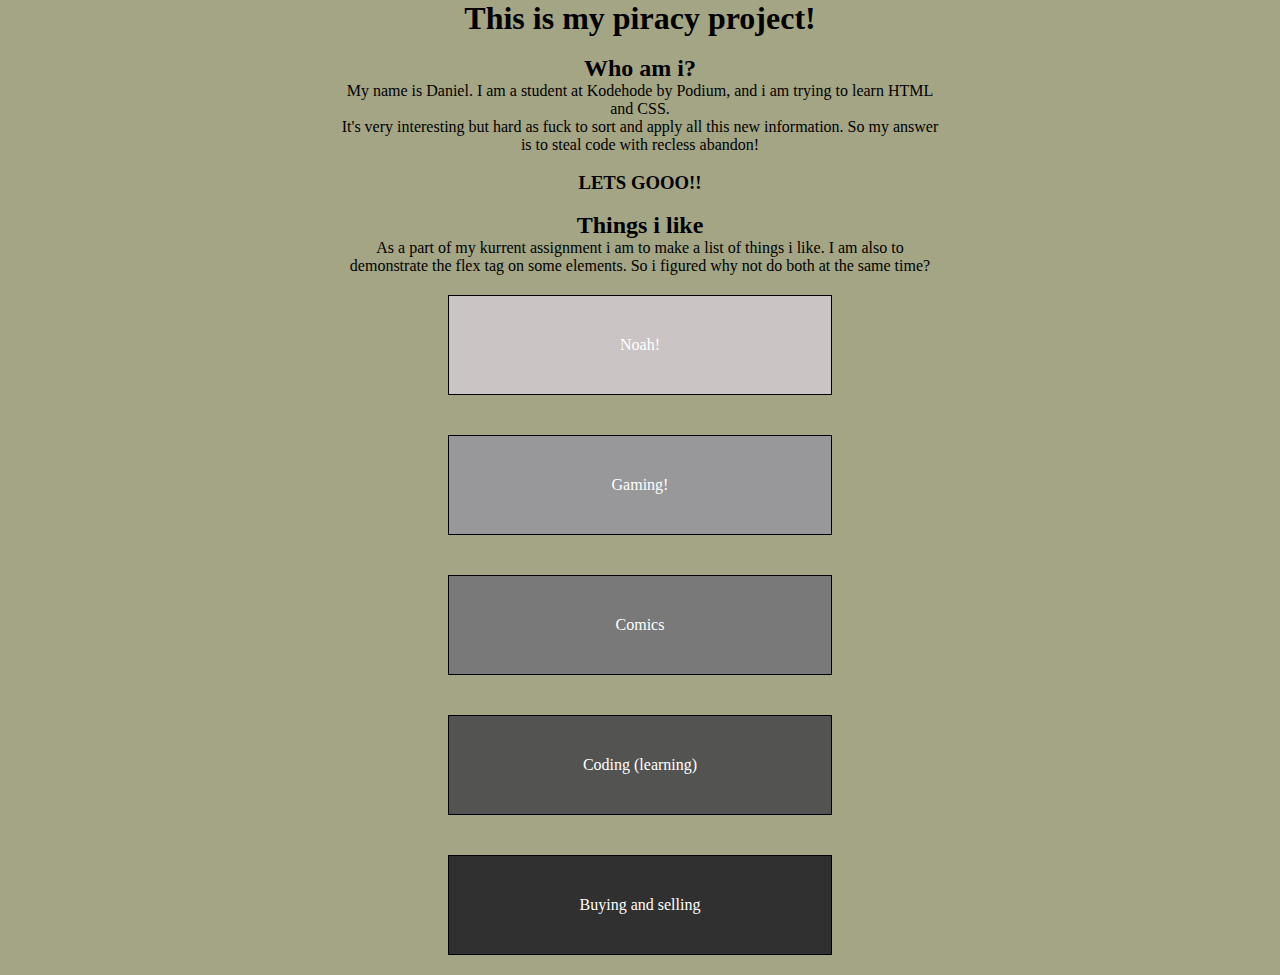
<file: index.html>
<!DOCTYPE html>
<html lang="en">
  <head>
    <meta charset="UTF-8" />
    <meta name="viewport" content="width=device-width, initial-scale=1.0" />
    <title>Document</title>
    <link href="Styles.css" rel="stylesheet" />
    <!-- <link rel="stylesheet" href="Button1.css"> -->
  </head>

<body>
    <main>

<h1> This is my piracy project!</h1>
<br>

<h2>Who am i?</h2>

<p>My name is Daniel. I am a student at Kodehode by Podium, and i am trying to learn HTML and CSS.</p>
<p>It's very interesting but hard as fuck to sort and apply all this new information. So my answer is to steal code with recless abandon!</p>
<br>
<h3>LETS GOOO!!</h3>
<br>
<h2>Things i like</h2>
<p>As a part of my kurrent assignment i am to make a list of things i like. I am also to demonstrate the flex tag on some elements. So i figured why not do both at the same time?</p>

    <div class="boxwrapper">
      <div class="box box1"><p>Noah!</p></div>
      <div class="box box2"><p>Gaming!</p></div>
        <div class="box box3"><p>Comics</p></div>
        <div class="box box4"><p>Coding (learning)</p></div>
        <div class="box box5"><p>Buying and selling</p></div>
    </div>
</main>
</body>
</file>
<file: Styles.css>
* {
  box-sizing: border-box;
  margin: 0;
}


body {
  display: flex;
  justify-content: center;
  align-items: center;
  min-height: 100vh;
  background-color: rgb(164, 165, 132);
}

h1, h2, h3, p {
  text-align: center;
  max-width: 600px;
}

div.boxwrapper {
  display: flex;
  flex-direction: column;
  /* align-items: center;
  min-height: 100vh; */
  /* justify-content: center; 
  flex-wrap: wrap;
  min-height: 100vh; */
  align-items: center;

}

main {

}

.box {

  height: 100px;
  min-width: 30vw;
  margin: 20px;
  border: 1px solid black;
  color: white;
  display: flex;
  justify-content: center;
  align-items: center;

  
  
  
}

div.box p {

}

.box1 {
  background-color: rgb(202, 196, 196);
}

.box2 {
  background-color: rgb(152, 152, 155); 
}

.box3 {
  background-color: rgb(120, 121, 120);
}

.box4 {
  background-color: rgb(83, 83, 82);
}

.box5 {
  background-color: rgb(48, 48, 48);
}
</file>
<file: Button1.css>
.button {
  display: inline-block;
  padding: 15px 25px;
  font-size: 24px;
  cursor: pointer;
  text-align: center;
  /* text-decoration: none; */
  outline: none;
  color: #fff;
  background-color: #4CAF50;
  border: none;
  border-radius: 15px;
  box-shadow: 0 9px #999;
}

.button:hover {background-color: #3e8e41}

.button:active {
  background-color: #3e8e41;
  box-shadow: 0 5px #666;
  transform: translateY(4px);
}
</file>
